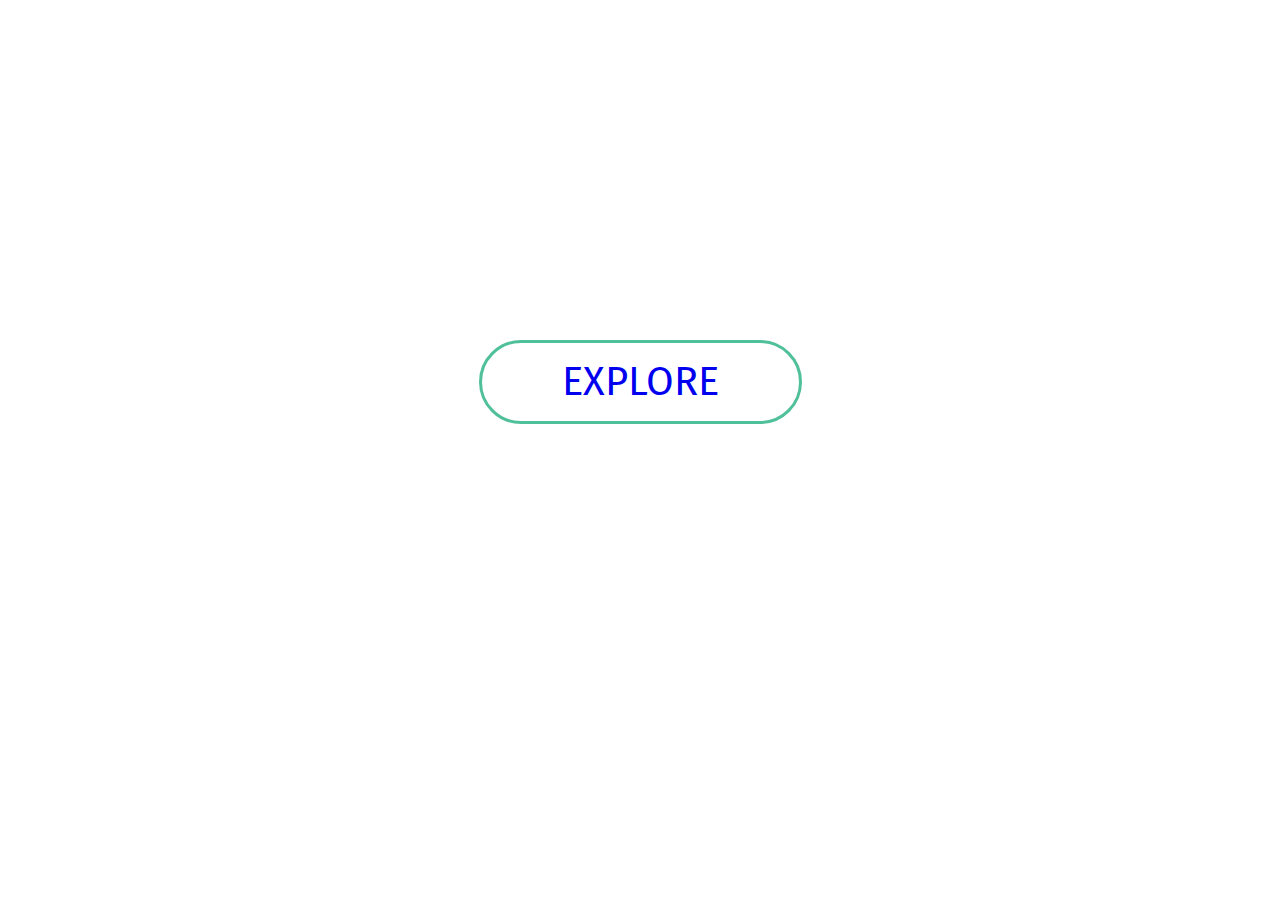
<file: index.html>
<!DOCTYPE html>
<html lang="en">
<head>
    <meta charset="UTF-8">
    <meta http-equiv="X-UA-Compatible" content="IE=edge">
    <meta name="viewport" content="width=device-width, initial-scale=1.0">
    <link rel="stylesheet" href="/css/index-style.css">
    <title>WATASHI</title>
</head>
<body>
    <div class="header">
        <a href="/home.html">EXPLORE</a>
    </div>
</div>
</body>
</html>
</file>
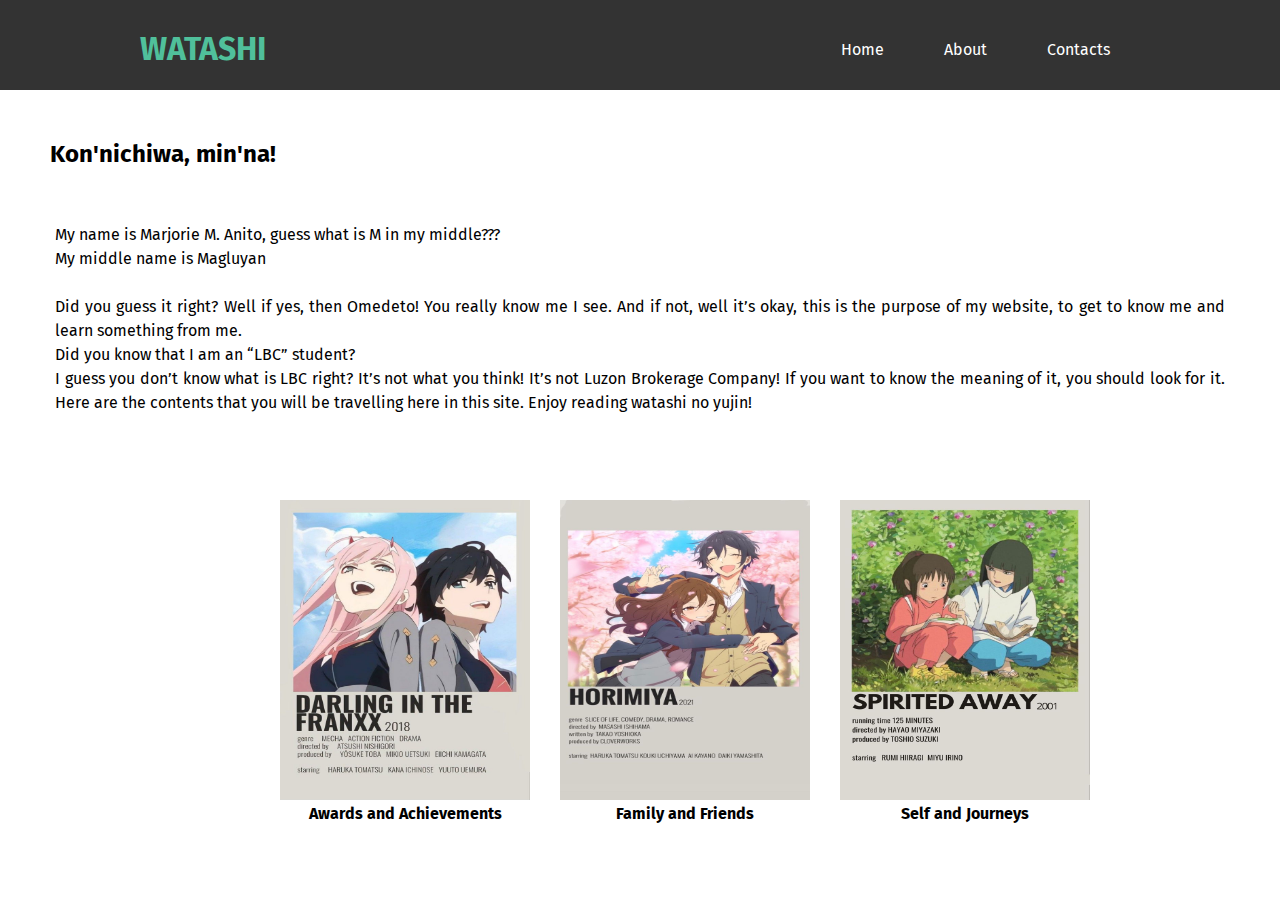
<file: about.html>
<!DOCTYPE html>
<html lang="en">
<head>
    <meta charset="UTF-8">
    <meta http-equiv="X-UA-Compatible" content="IE=edge">
    <meta name="viewport" content="width=device-width, initial-scale=1.0">
    <link rel="stylesheet" href="/css/about-style.css">
    <title>About Page | WATASHI</title>
</head>
<body>

    <nav id="nav">
        <div class="container">
            <h1>WATASHI</h1>
                <ul>
                    <a href="/home.html"><li>Home</li></a>
                    <a href="/about.html"><li>About</li></a>
                    <a href="/contacts.html"><li>Contacts</li></a>
                </ul>
        </div>
    </nav>

    <h2>Kon'nichiwa, min'na!</h2>

    <p id="ptext">My name is Marjorie M. Anito, guess what is M in my middle???<br>
    My middle name is <spoiler>Magluyan</spoiler><br>
    <br>
    Did you guess it right? Well if yes, then Omedeto! You really know me I see. And if not, well it’s okay, 
        this is the purpose of my website, to get to know me and learn something from me.
    <br>
    Did you know that I am an “LBC” student?<br>
        I guess you don’t know what is LBC right? It’s not what you think! It’s not Luzon Brokerage Company! If you want to know the meaning of it, you should look for it.

    Here are the contents that you will be travelling here in this site. Enjoy reading watashi no yujin!</p>

    <div class="pic1" >
        <div class="img">
            <a href="/about/awards.html"><img src="/images/about/awards.jpg"></a>
                <h4>Awards and Achievements</h4>
        </div>

        <div class="img">
            <a href="/about/family.html"><img src="/images/about/family.jpg"></a>
                <h4>Family and Friends</h4>
        </div>

        <div class="img">
            <a href="/about/history.html"><img src="/images/about/journey.jpg"></a>
                <h4>Self and Journeys</h4>
        </div>
    
    
</body>
</html>
</file>
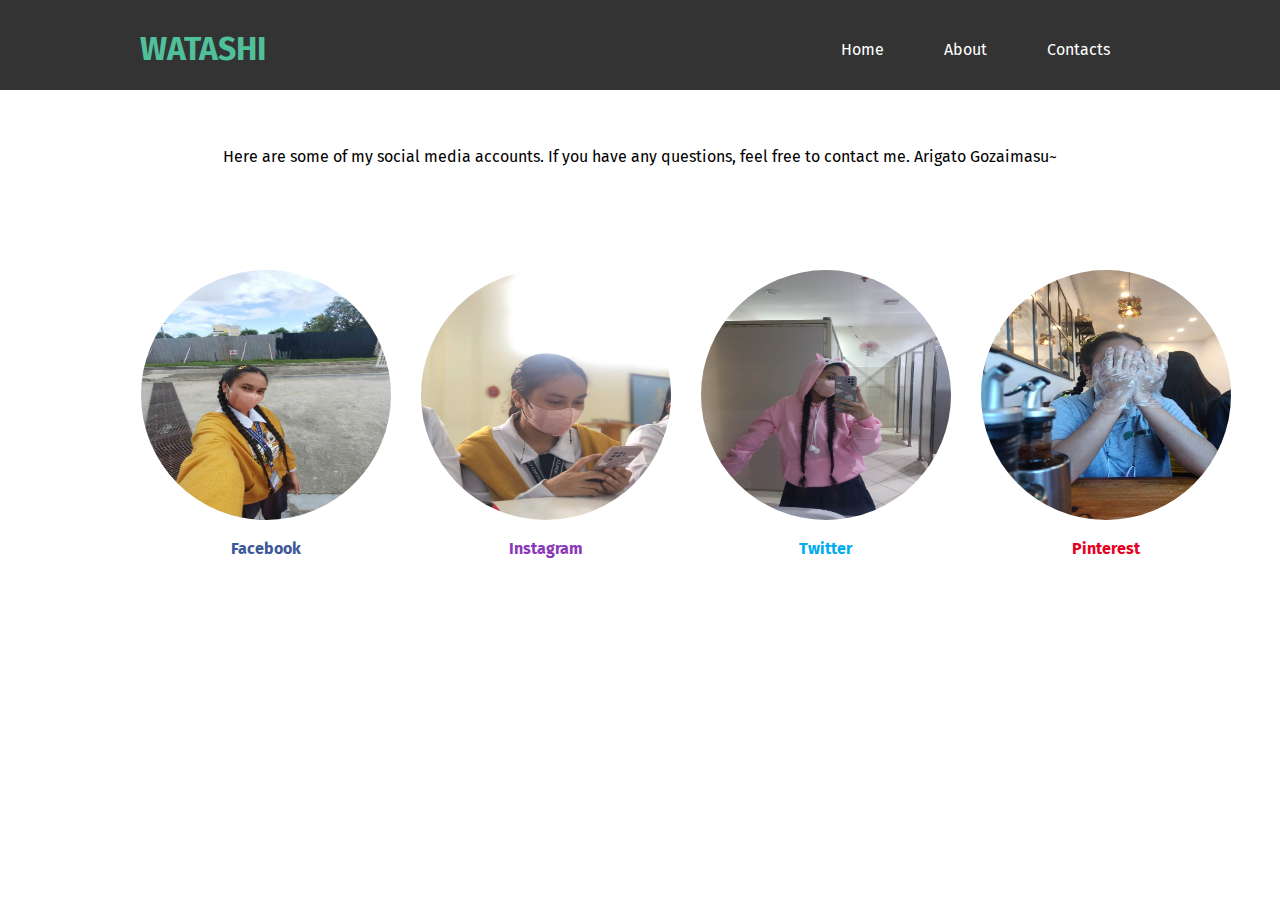
<file: contacts.html>
<!DOCTYPE html>
<html lang="en">
<head>
    <meta charset="UTF-8">
    <meta http-equiv="X-UA-Compatible" content="IE=edge">
    <meta name="viewport" content="width=device-width, initial-scale=1.0">
    <link rel="stylesheet" href="/css/contacts-style.css">
    <title>Contact Page | WATASHI</title>
</head>
<body>
    <nav id="nav">
        <div class="container">
            <h1>WATASHI</h1>
                <ul>
                    <a href="/home.html"><li>Home</li></a>
                    <a href="/about.html"><li>About</li></a>
                    <a href="/contacts.html"><li>Contacts</li></a>
                </ul>
        </div>
    </nav>

    <p id="ptext">Here are some of my social media accounts. If you have any questions, feel free to contact me. Arigato Gozaimasu~</p>

    <div class="image">
        <div class="images">
            <a href="https://web.facebook.com/cocochococookie" target="_blank"><img src="/images/socmed/facebook-img.jpg"></a>
            <strong><p id="fb">Facebook</p></strong>
        </div>

        <div class="images">
            <a href="https://www.instagram.com/niixie_san/" target="_blank"><img src="/images/socmed/instagram-img.jpg"></a>
            <strong><p id="insta">Instagram</p></strong>
        </div>

        <div class="images">
            <a href="https://twitter.com/niixie_san" target="_blank"><img src="/images/socmed/twitter-img.jpg"></a>
            <strong><p id="tweet">Twitter</p></strong>
        </div>

        <div class="images">
            <a href="https://www.pinterest.ph/cocochococookie/" target="_blank"><img src="/images/socmed/pinterest-img.jpg"></a>
            <strong><p id="pin">Pinterest</p></strong>
        </div>

    </div>
    
</body>
</html>
</file>
<file: css/index-style.css>
@import url('https://fonts.googleapis.com/css2?family=Fira+Sans:wght@300;400&display=swap');

*{
    margin: 0;
    padding: 0;
    font-family: 'Fira Sans', sans-serif;
}
.header{
    margin: 25%;
    display: flex;
    justify-content: center;
}
a{
    text-decoration: none;
    font-size: 40px;
    border: 3px solid rgb(80, 192, 155);
    padding: 15px 80px;
    border-radius: 50px;
    margin-top: 20px;
}

img{
    width: 250px;
    height: 300px;
}
</file>
<file: css/about-style.css>
@import url('https://fonts.googleapis.com/css2?family=Fira+Sans:wght@300;400&display=swap');

*{
    margin: 0;
    padding: 0;
    font-family: 'Fira Sans', sans-serif;
}

.container{
    max-width: 1000px;
    margin: auto;
}
/*Navigation*/

#nav{
    background-color: #333;
    color: white;
    height: 40px;
    padding-top: 30px;
    padding-bottom: 20px;
    
}

#nav h1{
    float: left;
    color: rgb(80, 192, 155);
}

#nav ul{
    float: right;
    list-style: none;
}

#nav ul a{
    float: left;
    text-align: center;
    text-decoration: none;
    color: white;
    padding: 10px 30px;
}

#nav ul a:hover{
    background-color: rgb(80, 192, 155);
}

#ptext{
    margin: 50px;
    text-align: justify;
    line-height: 1.5em;
}
h2{
    margin: 50px;
    text-align: justify;
}

#ptext{
    margin: 50px;
    padding: 5px;
    text-align: justify;
    line-height: 1.5em;
}

.pic1{
    width: 500px;
    height: 400px;
    margin-left: 250px;
    float: left;
    padding: 15px;
    padding-bottom: 5px;
    display: flex;

    
}

.img{
    margin: 15px;
    width: 250px;
    height: 420px;
}

.img:hover{
    transform: scale(1.2);
    z-index: 2;
}

img{
    width: 250px;
    height: 300px;
}

h4{
    text-align: center;
}
</file>
<file: css/contacts-style.css>
@import url('https://fonts.googleapis.com/css2?family=Fira+Sans:wght@300;400&display=swap');

*{
    margin: 0;
    padding: 0;
    font-family: 'Fira Sans', sans-serif;
}

.container{
    max-width: 1000px;
    margin: auto;
}
/*Navigation*/

#nav{
    background-color: #333;
    color: white;
    height: 40px;
    padding-top: 30px;
    padding-bottom: 20px;
    
}

#nav h1{
    float: left;
    color: rgb(80, 192, 155);
}

#nav ul{
    float: right;
    list-style: none;
}

#nav ul a{
    float: left;
    text-align: center;
    text-decoration: none;
    color: white;
    padding: 10px 30px;
}

#nav ul a:hover{
    background-color: rgb(80, 192, 155);
}

#ptext{
    margin: 50px;
    text-align: justify;
    line-height: 1.5em;
}
h2{
    margin: 50px;
    text-align: justify;
}

#ptext{
    margin: 50px;
    padding: 5px;
    line-height: 1.5em;
    text-align: center;
}


/* social media */
.image{
    width: 500px;
    height: 10px;
    margin: 2%;
    float: left; 
    padding: 5%;
    padding: 5px 100px;
    display: flex;
}

.image img{
    height: 250px;
    width: 250px;
    border-radius: 50%;
    padding: 15px;
}

img:hover{
    transform: scale(1.1);
    z-index: 2;
} 

#fb{
    text-align: center;
    color: #3b5998;
}

#insta{
    text-align: center;
    color: #8a3ab9;
}

#tweet{
    text-align: center;
    color: #00acee;
}

#pin{
    text-align: center;
    color: #E60023;
}
</file>
